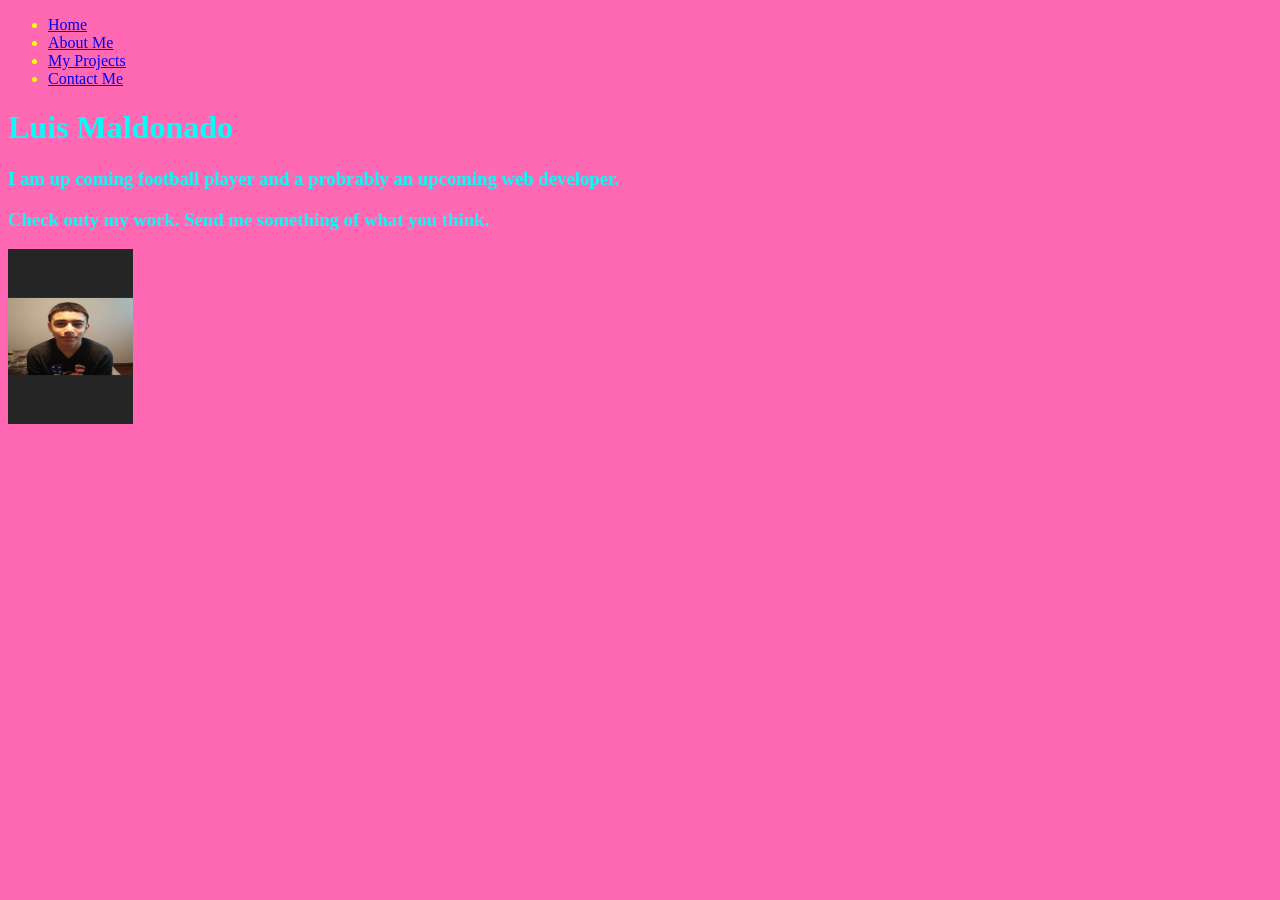
<file: index.html>
<!DOCTYPE html>
<html>
    <head>
        <link href="style.css" rel="stylesheet">
    </head>
    <body>
        <ul>
            <li><a href="index.html">Home</a></li>
            <li><a href="about.html">About Me</a></li>
            <li><a href="projects.html">My Projects</a></li>
            <li><a href="contact.html">Contact Me</a></li>
        </ul>
        <h1>Luis Maldonado</h1>
        <h3>I am up coming football player and a probrably an upcoming web developer.</h3>
        <h3>Check outy my work. Send me something of what you think.</h3>
        <img src="MOB.jpg" width="125px" height="175px">
    </body>
</html>
</file>
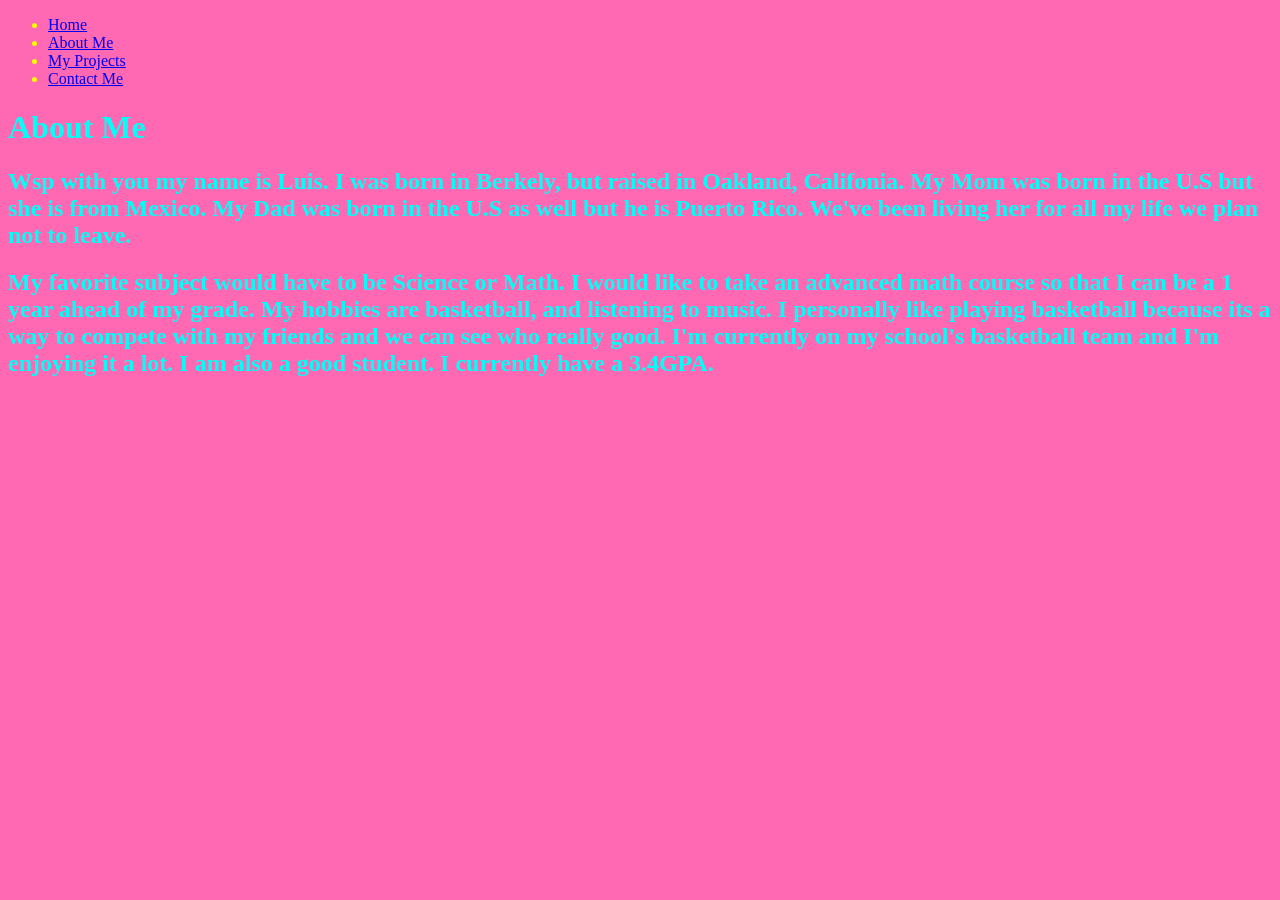
<file: about.html>
<!DOCTYPE html>
<html>
    <head>
        <link href="style.css" rel="stylesheet">
    </head>
    <body>
        <ul>
            <li><a href="index.html">Home</a></li>
            <li><a href="about.html">About Me</a></li>
            <li><a href="projects.html">My Projects</a></li>
            <li><a href="contact.html">Contact Me</a></li>
        </ul>
        <h1>About Me</h1>
        <h2>
            Wsp with you my name is Luis. I was born in Berkely, but raised in Oakland, Califonia.
            My Mom was born in the U.S but she is from Mexico. My Dad was born in the U.S as well but he is Puerto Rico.
            We've been living her for all my life we plan not to leave.
        </h2>
        <h2>
            My favorite subject would have to be Science or Math.
            I would like to take an advanced math course so that I can be a 1 year ahead of my grade.
            My hobbies are basketball, and listening to music.
            I personally like playing basketball because its a way to compete with my friends and we can see who really good.
            I'm currently on my school's basketball team and I'm enjoying it a lot.
            I am also a good student. I currently have a 3.4GPA.
        </h2>
    </body>
</html>
</file>
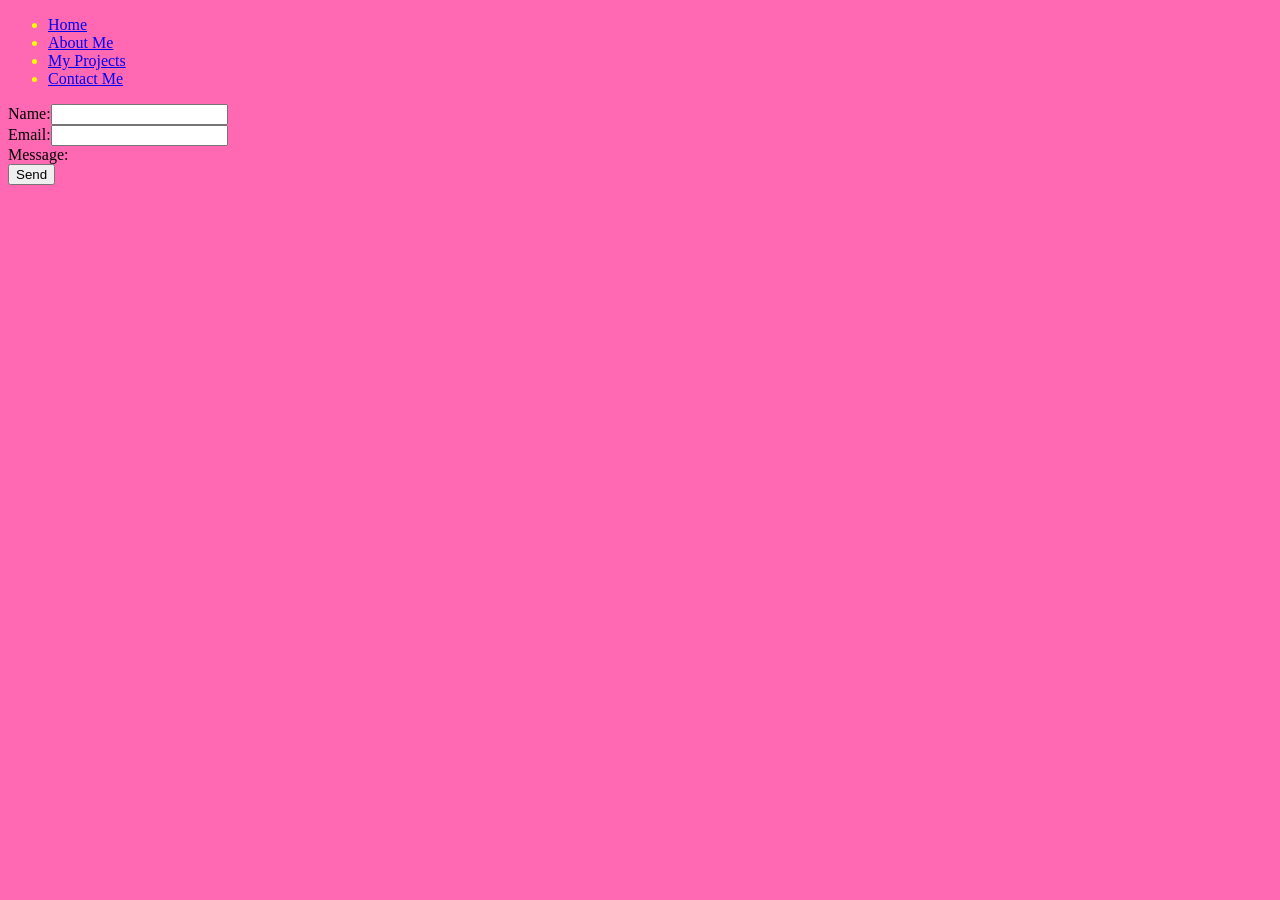
<file: contact.html>
<!DOCTYPE html>
<html>
    <head>
        <link href="style.css" rel="stylesheet">
    </head>
    <body>
        <ul>
            <li><a href="index.html">Home</a></li>
            <li><a href="about.html">About Me</a></li>
            <li><a href="projects.html">My Projects</a></li>
            <li><a href="contact.html">Contact Me</a></li>
        </ul>
        <form action="https://formspree.io/xpvnzqpx" method="POST">
          <label>Name:</label><input type="text" name="name"><br>
          <label>Email:</label><input type="email" name="_replyto"><br>
          <label>Message:</label><texterea name="name"/></texterea><br>
          <input type="submit" value="Send">
        </form>
    </body>
</html>
</file>
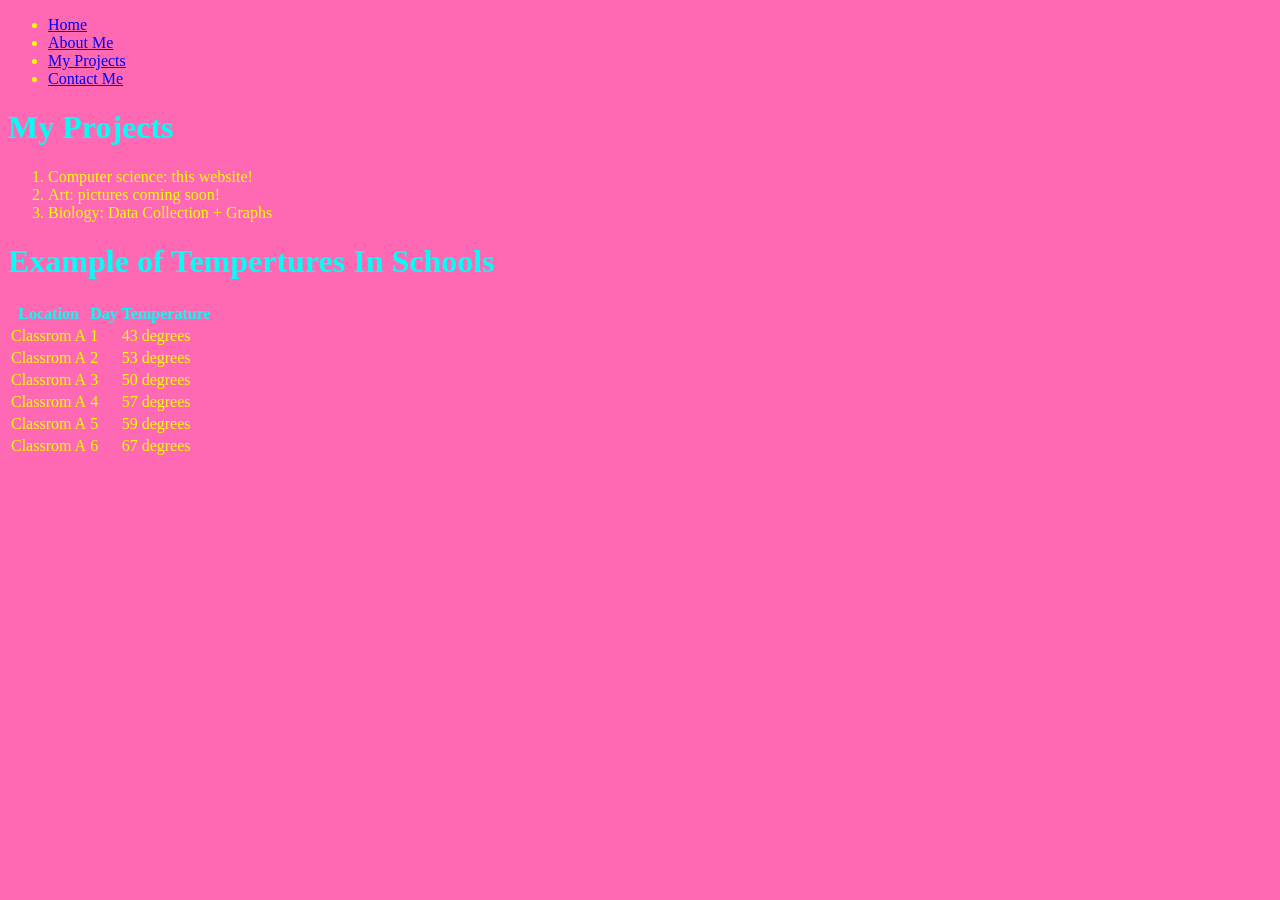
<file: projects.html>
<!DOCTYPE html>
<html>
    <head>
        <link href="style.css" rel="stylesheet">
    </head>
    <body>
        <ul>
            <li><a href="index.html">Home</a></li>
            <li><a href="about.html">About Me</a></li>
            <li><a href="projects.html">My Projects</a></li>
            <li><a href="contact.html">Contact Me</a></li>
        </ul>
        <h1>My Projects</h1>
        <ol>
            <li>Computer science: this website!</li>
            <li>Art: pictures coming soon!</li>
            <li>Biology: Data Collection + Graphs</li>
        </ol>
        <h1>Example of Tempertures In Schools</h1>
        <table>
            <tr>
                <th>Location</th>
                <th>Day</th>
                <th>Temperature</th>
            </tr>
            <tr>
                <td>Classrom A</td>
                <td>1</td>
                <td>43 degrees</td>
            </tr>
            <tr>
                <td>Classrom A</td>
                <td>2</td>
                <td>53 degrees</td>
            </tr>
            <tr>
                <td>Classrom A</td>
                <td>3</td>
                <td>50 degrees</td>
            </tr>
            <tr>
                <td>Classrom A</td>
                <td>4</td>
                <td>57 degrees</td>
            </tr>
            <tr>
                <td>Classrom A</td>
                <td>5</td>
                <td>59 degrees</td>
            </tr>
            <tr>
                <td>Classrom A</td>
                <td>6</td>
                <td>67 degrees</td>
            </tr>
        </table>
    </body>
</html>
</file>
<file: style.css>
h3{
    color: rgb(0, 255, 247);
}
h2{
    color: rgb(0, 255, 247);
}
h1{
    color: rgb(0, 255, 247);
}
body{
    background-color: rgb(255,105,180);
}
li{
    color: rgb(255,255,0);
}
td{
    color: rgb(255,255,0);
}
th{
    color: rgb(0, 255, 247);
}
</file>
